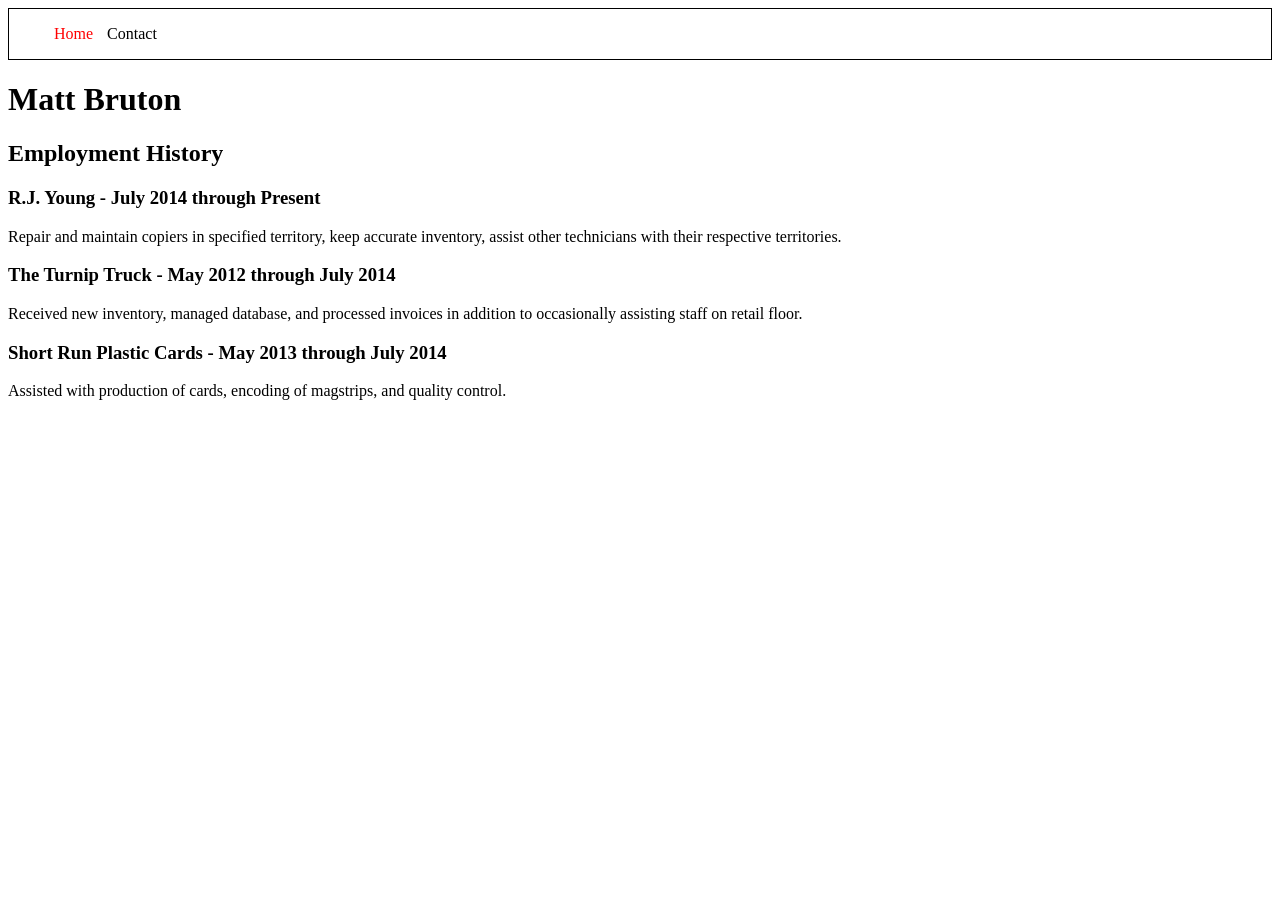
<file: index.html>
<!DOCTYPE html>
<html lang="en">
  <head>
    <meta charset="UTF-8">
    <link rel="stylesheet" type="text/css" href="styles.css">
    <title>Matt Bruton - Home</title>
  </head>
  <body>
    <nav>
      <ul>
        <li><a href="index.html"  class="onPage">Home</a></li>
        <li><a href="contact.html">Contact</a></li>
      </ul>
    </nav>
    <hgroup>
      <h1>Matt Bruton</h1>
      <h2>Employment History</h2>
    </hgroup>
    <article>
      <header>
        <h3>R.J. Young - <time>July 2014</time> through <time datetime="2016-01-21">Present</time></h3>
      </header>
      <section>
        <p>Repair and maintain copiers in specified territory, keep accurate inventory, assist other technicians with their respective territories.</p>
      </section>
    </article>
    <article>
      <header>
        <h3>The Turnip Truck - <time>May 2012</time> through <time>July 2014</time></h3>
      </header>
      <section>
        <p>Received new inventory, managed database, and processed invoices in addition to occasionally assisting staff on retail floor.</p>
      </section>
    </article>
    <article>
      <header>
        <h3>Short Run Plastic Cards - <time>May 2013</time> through <time>July 2014</time></h3>
      </header>
      <section>
        <p>Assisted with production of cards, encoding of magstrips, and quality control.</p>
      </section>
      </article>
  </body>
</html>
</file>
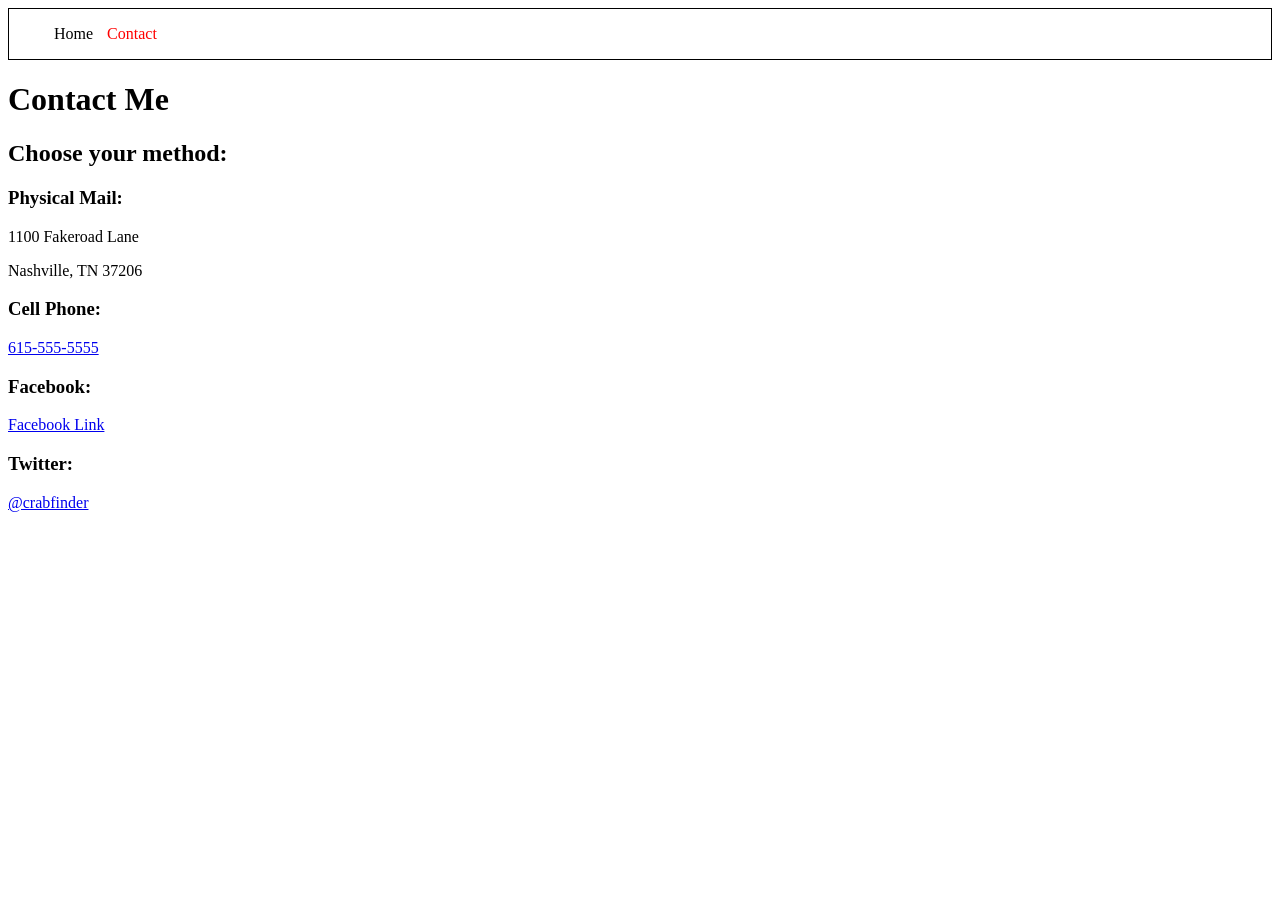
<file: contact.html>
<!DOCTYPE html>
<html lang="en">
  <head>
    <meta charset="UTF-8">
    <link rel="stylesheet" type="text/css" href="styles.css">
    <title>Matt Bruton - Contact</title>
  </head>
  <body>
    <nav>
      <ul>
        <li><a href="index.html">Home</a></li>
        <li><a href="contact.html"  class="onPage">Contact</a></li>
      </ul>
    </nav>
    <header>
      <h1>Contact Me</h1>
    </header>
    <article>
      <h2>Choose your method:</h2>
      <section>
        <h3>Physical Mail:</h3>
        <p>1100 Fakeroad Lane</p>
        <p>Nashville, TN 37206</p>
      </section>
      <section>
        <h3>Cell Phone:</h3>
        <a href="tel:615-555-5555">615-555-5555</a>
      </section>
      <section>
        <h3>Facebook:</h3>
        <a href="#">Facebook Link</a>
      </section>
      <section>
        <h3>Twitter:</h3>
        <a href="#">@crabfinder</a>
      </section>
    </article>
  </body>
</html>
</file>
<file: styles.css>
nav {
  border: 1px solid black;
}

nav a {
  text-decoration: none;
  color: black;
}

nav li{
  margin: 5px;
  display: inline;
  list-style-type: none;
}

.onPage {
  color: red;
}

.logo {
  height:35px;
  width: 35px;
}

footer {
  margin-left: 40%;
  margin-right:40%;
}

footer li {
  display: inline;
  margin: 5px;
}
</file>
